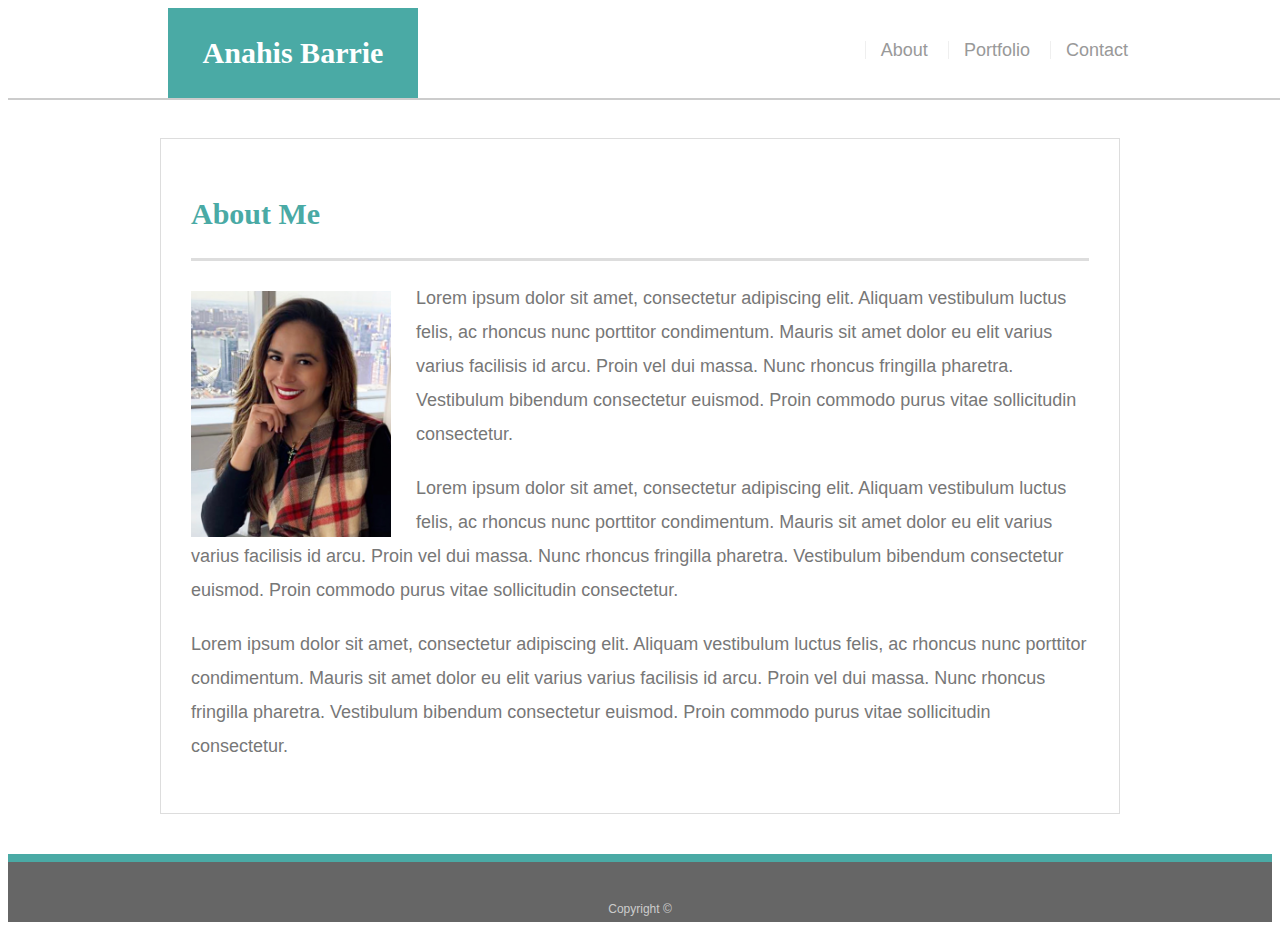
<file: index.html>
<!DOCTYPE html>
<html lang="en-us">
  <head>
    <meta charset="UTF-8" />
    <title>About | Kozran</title>
    <link rel="stylesheet" type="text/css" href="assets/css/style.css" />
    <meta name="viewport" content="width=device-width, initial-scale=1.0">
    
  </head>

  <body>
    <header id="head">
      <div class="container">
        <a href="index.html" id="logo">Anahis Barrie</a>
        <nav>
          <a href="index.html">About</a>
          <a href="portfolio.html">Portfolio</a>
          <a href="contact.html">Contact</a>
        </nav>
      </div>
    </header>

    <div id="main" class="container">
      <section class="main">
        <h1>About Me</h1>

        <img src="profile.png" class="auth-image" alt="Your Name" />

        <p>
          Lorem ipsum dolor sit amet, consectetur adipiscing elit. Aliquam vestibulum luctus felis,
          ac rhoncus nunc porttitor condimentum. Mauris sit amet dolor eu elit varius varius
          facilisis id arcu. Proin vel dui massa. Nunc rhoncus fringilla pharetra. Vestibulum
          bibendum consectetur euismod. Proin commodo purus vitae sollicitudin consectetur.
        </p>

        <p>
          Lorem ipsum dolor sit amet, consectetur adipiscing elit. Aliquam vestibulum luctus felis,
          ac rhoncus nunc porttitor condimentum. Mauris sit amet dolor eu elit varius varius
          facilisis id arcu. Proin vel dui massa. Nunc rhoncus fringilla pharetra. Vestibulum
          bibendum consectetur euismod. Proin commodo purus vitae sollicitudin consectetur.
        </p>

        <p>
          Lorem ipsum dolor sit amet, consectetur adipiscing elit. Aliquam vestibulum luctus felis,
          ac rhoncus nunc porttitor condimentum. Mauris sit amet dolor eu elit varius varius
          facilisis id arcu. Proin vel dui massa. Nunc rhoncus fringilla pharetra. Vestibulum
          bibendum consectetur euismod. Proin commodo purus vitae sollicitudin consectetur.
        </p>
      </section>
    </div>

    <footer>
      <div class="container">
        Copyright &copy;
      </div>
    </footer>
  </body>
</html>
</file>
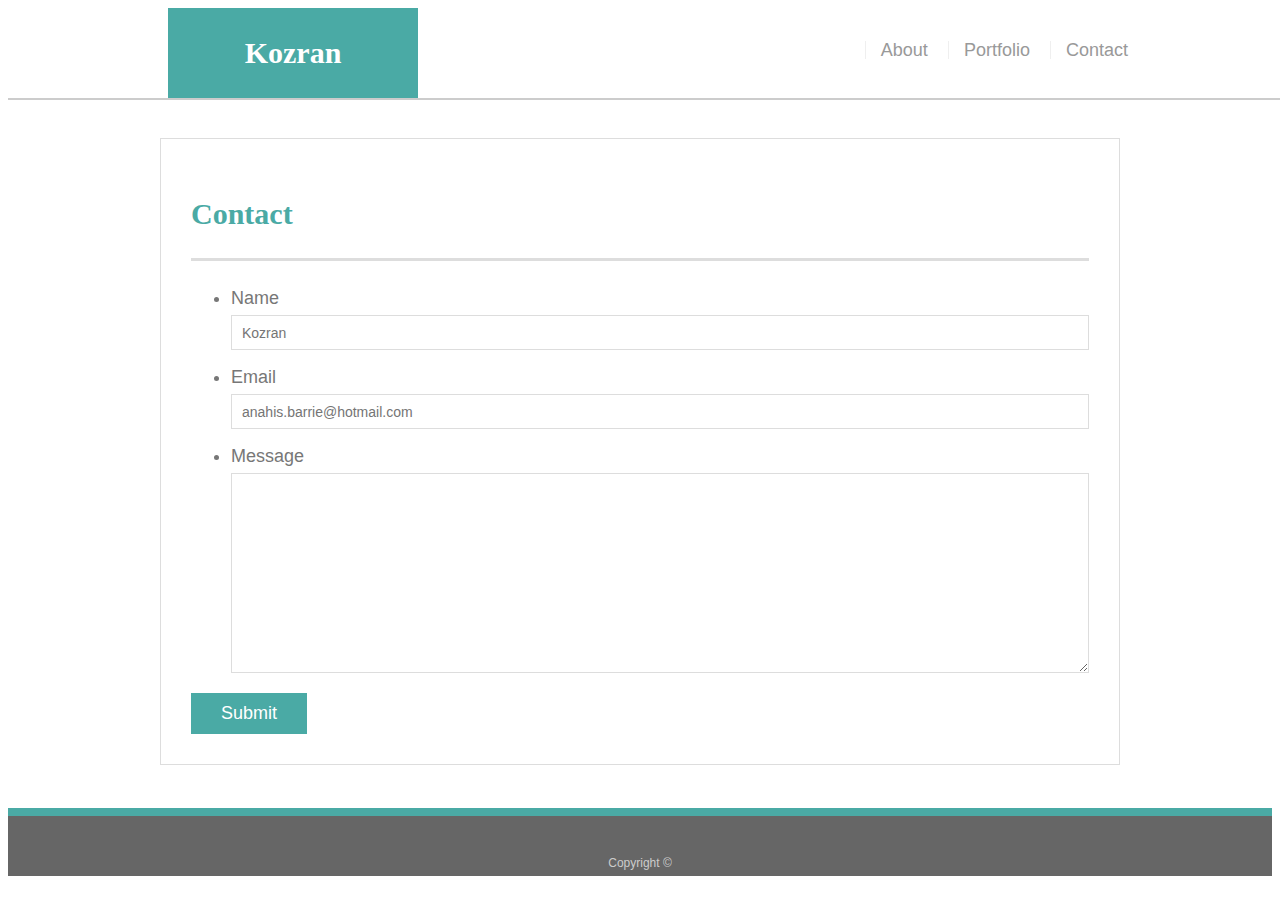
<file: contact.html>
<!DOCTYPE html>
<html lang="en-us">
  <head>
    <meta charset="UTF-8" />
    <title>Contact</title>
    <link rel="stylesheet" type="text/css" href="assets/css/style.css" />
    <meta name="viewport" content="width=device-width, initial-scale=1.0">
  </head>

  <body>
    <header id="head">
      <div class="container">
        <a href="index.html" id="logo">Kozran</a>
        <nav>
          <a href="index.html">About</a>
          <a href="portfolio.html">Portfolio</a>
          <a href="contact.html">Contact</a>
        </nav>
      </div>
    </header>

    <div id="main" class="container">
      <section class="main">
        <h1>Contact</h1>

        <form id="contact">
          <ul>
            <li>
              <label for="name">Name</label>
              <input type="text" id="name" name="name" placeholder="Kozran" required="required" />
            </li>
            <li>
              <label for="email">Email</label>
              <input
                type="email"
                id="email"
                name="email"
                placeholder="anahis.barrie@hotmail.com"
                required="required"
              />
            </li>
            <li>
              <label for="message">Message</label>
              <textarea id="message" name="message" required="required"></textarea>
            </li>
          </ul>
          <input type="submit" />
        </form>
      </section>
    </div>

    <footer>
      <div class="container">
        Copyright &copy;
      </div>
    </footer>
  </body>
</html>
</file>
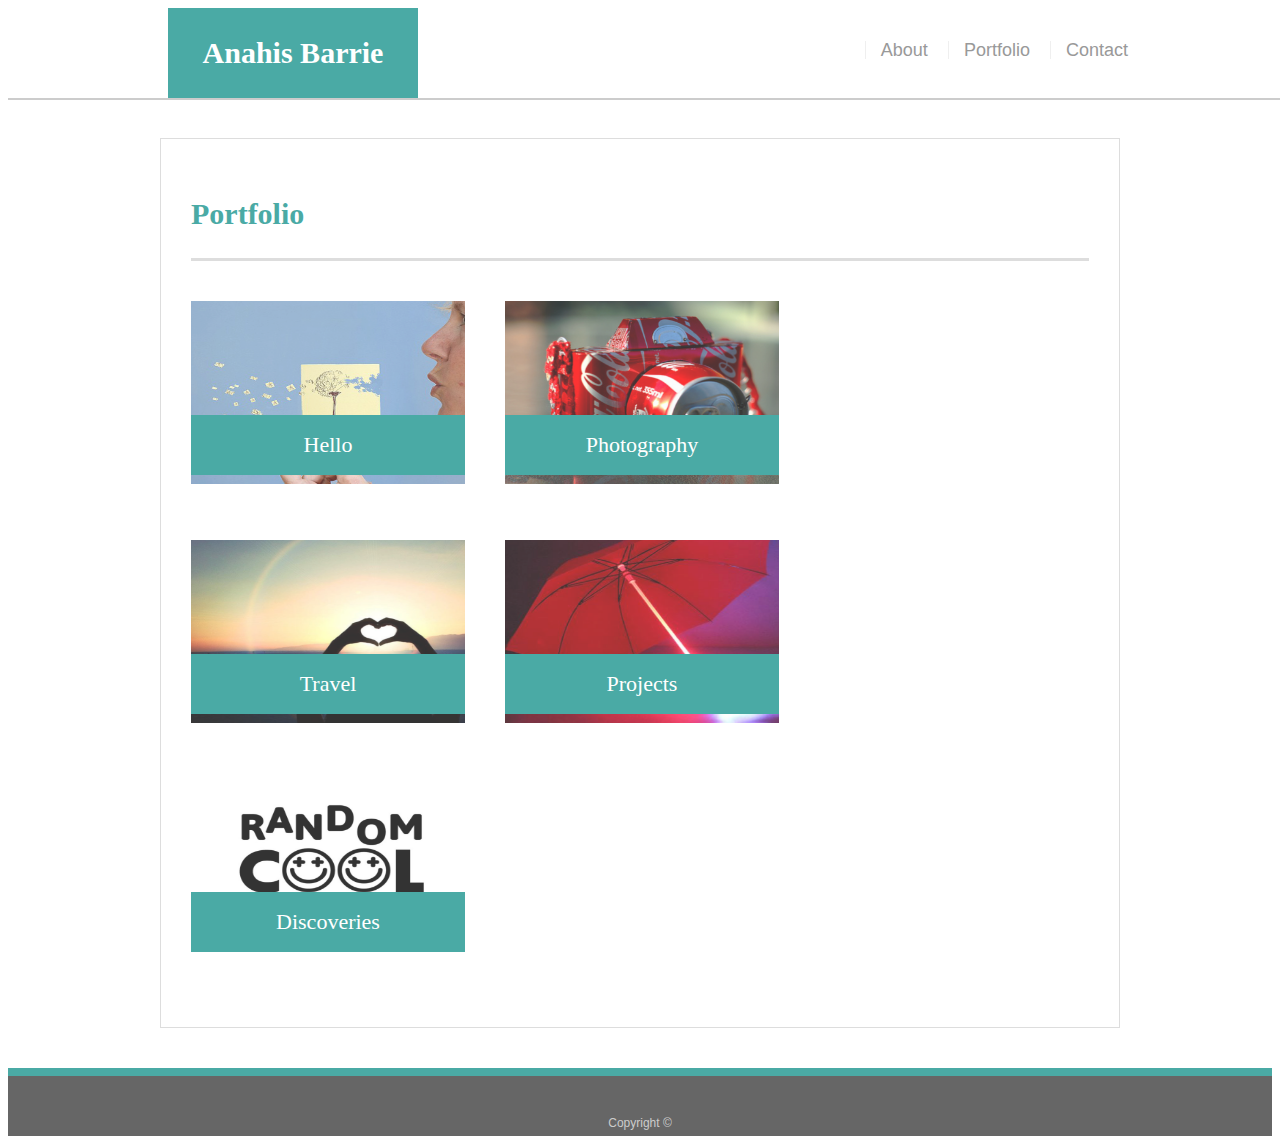
<file: portfolio.html>
<!DOCTYPE html>
<html lang="en-us">
  <head>
    <meta charset="UTF-8" />
    <title>Portfolio</title>
    <link rel="stylesheet" type="text/css" href="assets/css/style.css" />
    <meta name="viewport" content="width=device-width, initial-scale=1.0">
  </head>

  <body>
    <header id="head">
      <div class="container">
        <a href="index.html" id="logo">Anahis Barrie</a>
        <nav>
          <a href="index.html">About</a>
          <a href="portfolio.html">Portfolio</a>
          <a href="contact.html">Contact</a>
        </nav>
      </div>
    </header>

    <div id="main" class="container">
      <section class="main">
        <h1>Portfolio</h1>

        <div class="work">
          <img src="portfolio1.png" width="274" height="182.79" alt="Hello" />

          <h3>Hello</h3>
        </div>
        <div class="work">
          <img src="portfolio2.png" width="274" height="182.79" alt="Photography" />

          <h3>Photography</h3>
        </div>
        <div class="work">
          <img src="portfolio3.png" width="274" height="182.79" alt="Travel" />

          <h3>Travel</h3>
        </div>
        <div class="work">
          <img src="portfolio5.png" width="274" height="182.79" alt="Rutgers Info Widget" />

          <h3>Projects</h3>
        </div>
        <div class="work">
          <img src="portfolio6.png" width="274" height="182.79" alt="Discoveries" />

          <h3>Discoveries</h3>
        </div>
      </section>
    </div>

    <footer>
      <div class="container">
        Copyright &copy;
      </div>
    </footer>
  </body>
</html>
</file>
<file: assets/css/style.css>
body {
  font-family: Arial, 'Helvetica Neue', Helvetica, sans-serif;
  font-size: 18px;
  line-height: 34px;
  color: #777777;
  background: url('../images/background.png');
}

* {
  box-sizing: border-box;
}

/* general */

.container {
  width: 100%;
  max-width: 960px;
  margin: 0 auto;
  clear: both;
}

h1,
h2,
h3,
p {
  margin-bottom: 20px;
}

h1,
h2,
h3 {
  font-family: Georgia, Times, 'Times New Roman', serif;
  font-weight: 700;
  color: #4aaaa5;
}


h1 {
  padding-bottom: 20px;
  font-size: 30px;
  line-height: 49px;
  border-bottom: 3px solid #dddddd;
}

h2,
h3 {
  font-size: 22px;
}

/* header */

#head {
  position: fixed;
  z-index: 99;
  width: 100%;
  margin: 0 0 30px;
  overflow: auto;
  color: #ffffff;
  background: #ffffff;
  border-bottom: 2px solid #cccccc;
}

#logo {
  float: left;
  width: 250px;
  height: 90px;
  font-family: Georgia, Times, 'Times New Roman', serif;
  font-size: 30px;
  font-weight: 700;
  line-height: 90px;
  color: #ffffff;
  text-align: center;
  text-decoration: none;
  background: #4aaaa5;
}

nav {
  float: right;
  margin-top: 25px;
}

nav a {
  display: inline-block;
  padding-left: 15px;
  margin-left: 15px;
  line-height: 18px;
  color: #999;
  text-decoration: none;
  border-left: 1px solid #efefef;
}


/* footer */

footer {
  padding: 30px 0;
  clear: both;
  font-size: 12px;
  color: #ffffff;
  color: #cccccc;
  text-align: center;
  background: #666666;
  border-top: 8px solid #4aaaa5;
  height: 50px;
}

h3,
h2 {
  padding-bottom: 20px;
  margin-bottom: 15px;
  line-height: 22px;
  border-bottom: 2px solid #eeeeee;
}

/* main */

#main {
  padding-top: 130px;
  min-height: calc(100vh - 100px);
}

.main {
  float: left;
  width: 100%;
  max-width: 960px;
  padding: 30px;
  margin: 0 0 40px;
  background: #ffffff;
  border: 1px solid #dddddd;
}

/* portfolio page */

.work {
  position: relative;
  float: left;
  width: 274px;
  margin: 20px 0 25px;
  overflow: auto;
}

.work:nth-child(even) {
  margin-right: 40px;
}

.work img {
  width: 100%;
  border: 0 none;
  opacity: 0.8;
}

.work h3 {
  position: absolute;
  bottom: 20px;
  width: 100%;
  padding: 15px;
  margin-bottom: 0;
  font-weight: 300;
  line-height: 30px;
  color: #ffffff;
  text-align: center;
  background: #4aaaa5;
  border-bottom: 0;
}

.auth-image {
  float: left;
  width: 200px;
  height: auto;
  margin-top: 10px;
  margin-right: 25px;
}

/* contact page */

#contact ul {
  margin-bottom: 20px;
}

#contact li {
  margin-bottom: 10px;
}

label,
input[type='text'],
input[type='email'],
textarea {
  display: block;
  width: 100%;
}

input[type='text'],
input[type='email'],
textarea {
  height: 35px;
  padding: 0 10px;
  font-size: 14px;
  border: 1px solid #dddddd;
}

textarea {
  height: 200px;
}

input[type='submit'] {
  padding: 10px 30px;
  font-size: 18px;
  color: #ffffff;
  cursor: pointer;
  background: #4aaaa5;
  border: 0 none;
}

@media screen and (max-width: 980px) {
  #head {
    width: 100%;
  }
}
@media screen and (max-width: 768px) {
  body {
    
    width: 100%;
    overflow: auto;
    margin-bottom: 10px;
  }
}
@media screen and (max-width: 640px) {
  body {
    width: 100%;
  }
  #head {
    position: static;
  }
}
</file>
